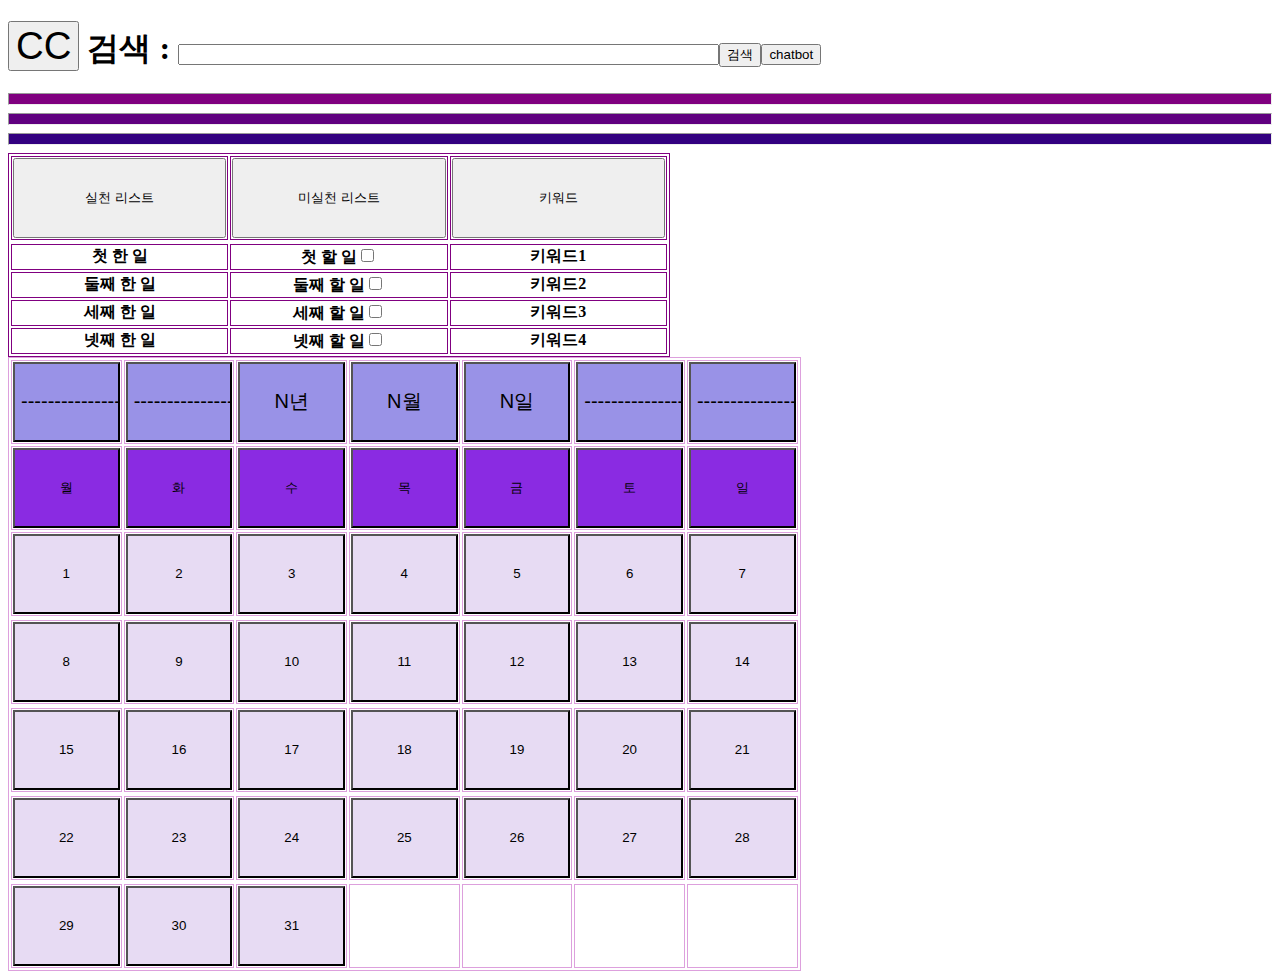
<file: CC.html>
<!DOCTYPE html>
<html lang="en">
<head>
    <meta charset="UTF-8">
    <meta http-equiv="X-UA-Compatible" content="IE=edge">
    <meta name="viewport" content="width=device-width, initial-scale=1.0">
    <title>http://CC.www</title>
</head>
<body>
    <h1><button style="font-size: larger;">CC</button> 검색 : <input type="text" style="width: 400pt;"><input type="button" value="검색"><a href="chatbot.html" target="_blank"><button>chatbot</button></a></h1>

    <hr style="height: 10px; background-color: purple;">

    <hr style="height: 10px; background-color: rgb(96, 0, 128);">

    <hr style="height: 10px; background-color: rgb(51, 0, 128);">


<table border="1" bordercolor="purple">
    <thead>
        <tr>
            <th><input type=button style="WIDTH: 160pt; HEIGHT: 60pt"  value="실천 리스트"></th>
            <th><input type=button style="WIDTH: 160pt; HEIGHT: 60pt" value="미실천 리스트"></th>
            <th><input type=button style="WIDTH: 160pt; HEIGHT: 60pt" value="키워드"></th>

        </tr>
    </thead>
    <tbody>

        <tr>
        <tr></td>
        <th>첫 한 일</th>
        <th>첫 할 일<input type="checkbox"></th>
        <th>키워드1</th>

    
        <tr>
        <th>둘째 한 일</th>
        <th>둘째 할 일<input type="checkbox"></th>
        <th>키워드2</tr>
    
        <tr>
        <th>세째 한 일</th>
        <th>세째 할 일<input type="checkbox"></th>
        <th>키워드3</tr>

        <tr>
        <th>넷째 한 일</th>
        <th>넷째 할 일<input type="checkbox"></th>
        <th>키워드4</tr>

<table border="1" bordercolor="plum">
    <thead>
        <tr>
            <th><input type=button style="WIDTH: 80pt; HEIGHT: 60pt; background-color: rgb(153, 146, 231); font-size: 15pt;"value="----------------------"></th>
            <th><input type=button style="WIDTH: 80pt; HEIGHT: 60pt; background-color: rgb(153, 146, 231); font-size: 15pt;"value="----------------------"></th>
            <th><input type=button style="WIDTH: 80pt; HEIGHT: 60pt; background-color: rgb(153, 146, 231); font-size: 15pt;"value="N년"></th>
            <th><input type=button style="WIDTH: 80pt; HEIGHT: 60pt; background-color: rgb(153, 146, 231); font-size: 15pt;"value="N월"></th>
            <th><input type=button style="WIDTH: 80pt; HEIGHT: 60pt; background-color: rgb(153, 146, 231); font-size: 15pt;"value="N일"></th>
            <th><input type=button style="WIDTH: 80pt; HEIGHT: 60pt; background-color: rgb(153, 146, 231); font-size: 15pt;"value="----------------------"></th>
            <th><input type=button style="WIDTH: 80pt; HEIGHT: 60pt; background-color: rgb(153, 146, 231); font-size: 15pt;"value="----------------------"></th>
            
        </tr>
    </thead>
    <tbody>
            
        <tr>
            <th><input type=button style="WIDTH: 80pt; HEIGHT: 60pt; background-color: blueviolet;"  value="월"></th>
            <th><input type=button style="WIDTH: 80pt; HEIGHT: 60pt; background-color: blueviolet;"  value="화"></th>
            <th><input type=button style="WIDTH: 80pt; HEIGHT: 60pt; background-color: blueviolet;"  value="수"></th>
            <th><input type=button style="WIDTH: 80pt; HEIGHT: 60pt; background-color: blueviolet;"  value="목"></th>
            <th><input type=button style="WIDTH: 80pt; HEIGHT: 60pt; background-color: blueviolet;"  value="금"></th>
            <th><input type=button style="WIDTH: 80pt; HEIGHT: 60pt; background-color: blueviolet;"  value="토"></th>
            <th><input type=button style="WIDTH: 80pt; HEIGHT: 60pt; background-color: blueviolet;"  value="일"></th>

            <tr></td>
            <th><input type=button style="WIDTH: 80pt; HEIGHT: 60pt; background-color: rgb(231, 219, 243);"  value="1"></th>
            <th><input type=button style="WIDTH: 80pt; HEIGHT: 60pt; background-color: rgb(231, 219, 243);"  value="2"></th>
            <th><input type=button style="WIDTH: 80pt; HEIGHT: 60pt; background-color: rgb(231, 219, 243);"  value="3"></th>
            <th><input type=button style="WIDTH: 80pt; HEIGHT: 60pt; background-color: rgb(231, 219, 243);"  value="4"></th>
            <th><input type=button style="WIDTH: 80pt; HEIGHT: 60pt; background-color: rgb(231, 219, 243);"  value="5"></th>
            <th><input type=button style="WIDTH: 80pt; HEIGHT: 60pt; background-color: rgb(231, 219, 243);"  value="6"></th>
            <th><input type=button style="WIDTH: 80pt; HEIGHT: 60pt; background-color: rgb(231, 219, 243);"  value="7"></th>

            
                
        <tr>
            <tr></td>
            <th><input type=button style="WIDTH: 80pt; HEIGHT: 60pt; background-color: rgb(231, 219, 243);"  value="8"></th>
            <th><input type=button style="WIDTH: 80pt; HEIGHT: 60pt; background-color: rgb(231, 219, 243);"  value="9"></th>
            <th><input type=button style="WIDTH: 80pt; HEIGHT: 60pt; background-color: rgb(231, 219, 243);"  value="10"></th>
            <th><input type=button style="WIDTH: 80pt; HEIGHT: 60pt; background-color: rgb(231, 219, 243);"  value="11"></th>
            <th><input type=button style="WIDTH: 80pt; HEIGHT: 60pt; background-color: rgb(231, 219, 243);"  value="12"></th>
            <th><input type=button style="WIDTH: 80pt; HEIGHT: 60pt; background-color: rgb(231, 219, 243);"  value="13"></th>
            <th><input type=button style="WIDTH: 80pt; HEIGHT: 60pt; background-color: rgb(231, 219, 243);"  value="14"></th>
                
        <tr>
            <tr></td>
            <th><input type=button style="WIDTH: 80pt; HEIGHT: 60pt; background-color: rgb(231, 219, 243);"  value="15"></th>
            <th><input type=button style="WIDTH: 80pt; HEIGHT: 60pt; background-color: rgb(231, 219, 243);"  value="16"></th>
            <th><input type=button style="WIDTH: 80pt; HEIGHT: 60pt; background-color: rgb(231, 219, 243);"  value="17"></th>
            <th><input type=button style="WIDTH: 80pt; HEIGHT: 60pt; background-color: rgb(231, 219, 243);"  value="18"></th>
            <th><input type=button style="WIDTH: 80pt; HEIGHT: 60pt; background-color: rgb(231, 219, 243);"  value="19"></th>
            <th><input type=button style="WIDTH: 80pt; HEIGHT: 60pt; background-color: rgb(231, 219, 243);"  value="20"></th>
            <th><input type=button style="WIDTH: 80pt; HEIGHT: 60pt; background-color: rgb(231, 219, 243);"  value="21"></th>
            
        <tr>
            <tr></td>
            <th><input type=button style="WIDTH: 80pt; HEIGHT: 60pt; background-color: rgb(231, 219, 243);"  value="22"></th>
            <th><input type=button style="WIDTH: 80pt; HEIGHT: 60pt; background-color: rgb(231, 219, 243);"  value="23"></th>
            <th><input type=button style="WIDTH: 80pt; HEIGHT: 60pt; background-color: rgb(231, 219, 243);"  value="24"></th>
            <th><input type=button style="WIDTH: 80pt; HEIGHT: 60pt; background-color: rgb(231, 219, 243);"  value="25"></th>
            <th><input type=button style="WIDTH: 80pt; HEIGHT: 60pt; background-color: rgb(231, 219, 243);"  value="26"></th>
            <th><input type=button style="WIDTH: 80pt; HEIGHT: 60pt; background-color: rgb(231, 219, 243);"  value="27"></th>
            <th><input type=button style="WIDTH: 80pt; HEIGHT: 60pt; background-color: rgb(231, 219, 243);"  value="28"></th>

        <tr>
            <tr></td>
            <th><input type=button style="WIDTH: 80pt; HEIGHT: 60pt; background-color: rgb(231, 219, 243);"  value="29"></th>
            <th><input type=button style="WIDTH: 80pt; HEIGHT: 60pt; background-color: rgb(231, 219, 243);"  value="30"></th>
            <th><input type=button style="WIDTH: 80pt; HEIGHT: 60pt; background-color: rgb(231, 219, 243);"  value="31"></th>
            <th></th>
            <th></th>
            <th></th>
            <th></th>
    </tbody>


</body>
</html>
</file>
